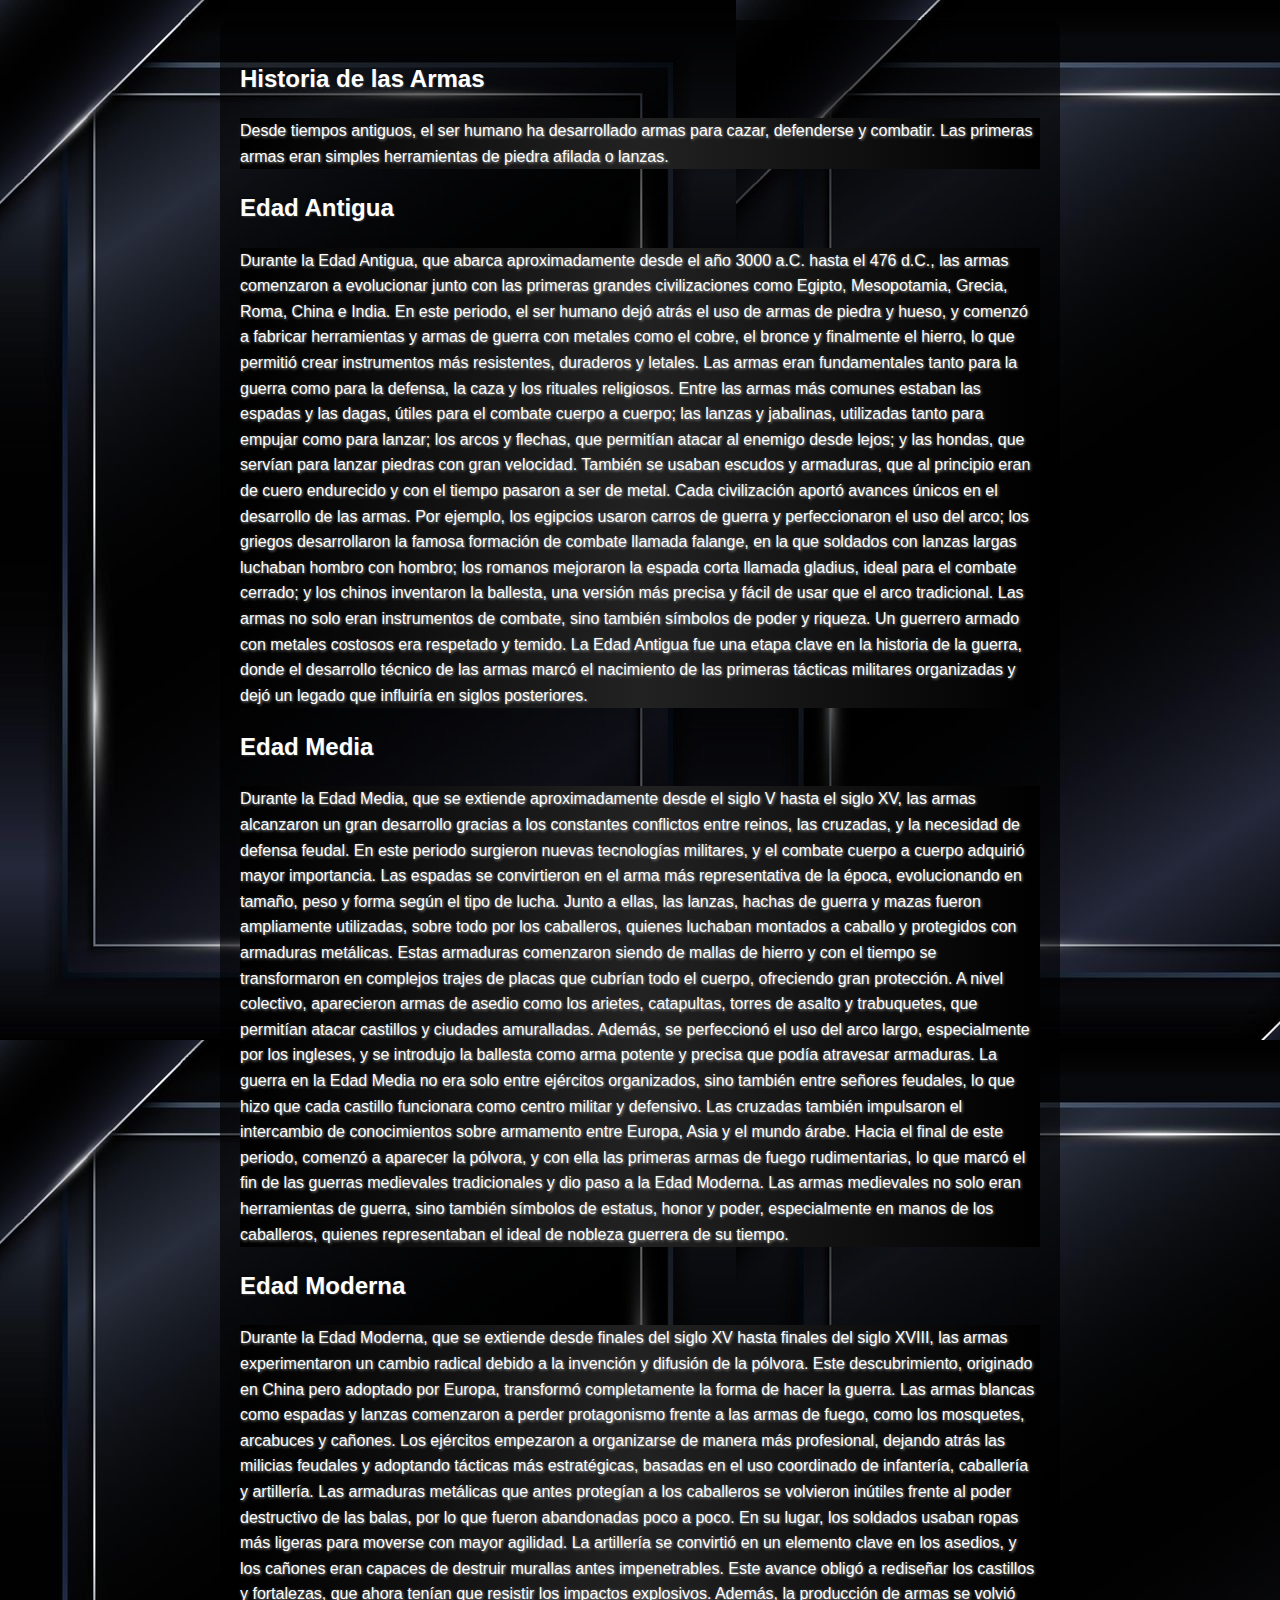
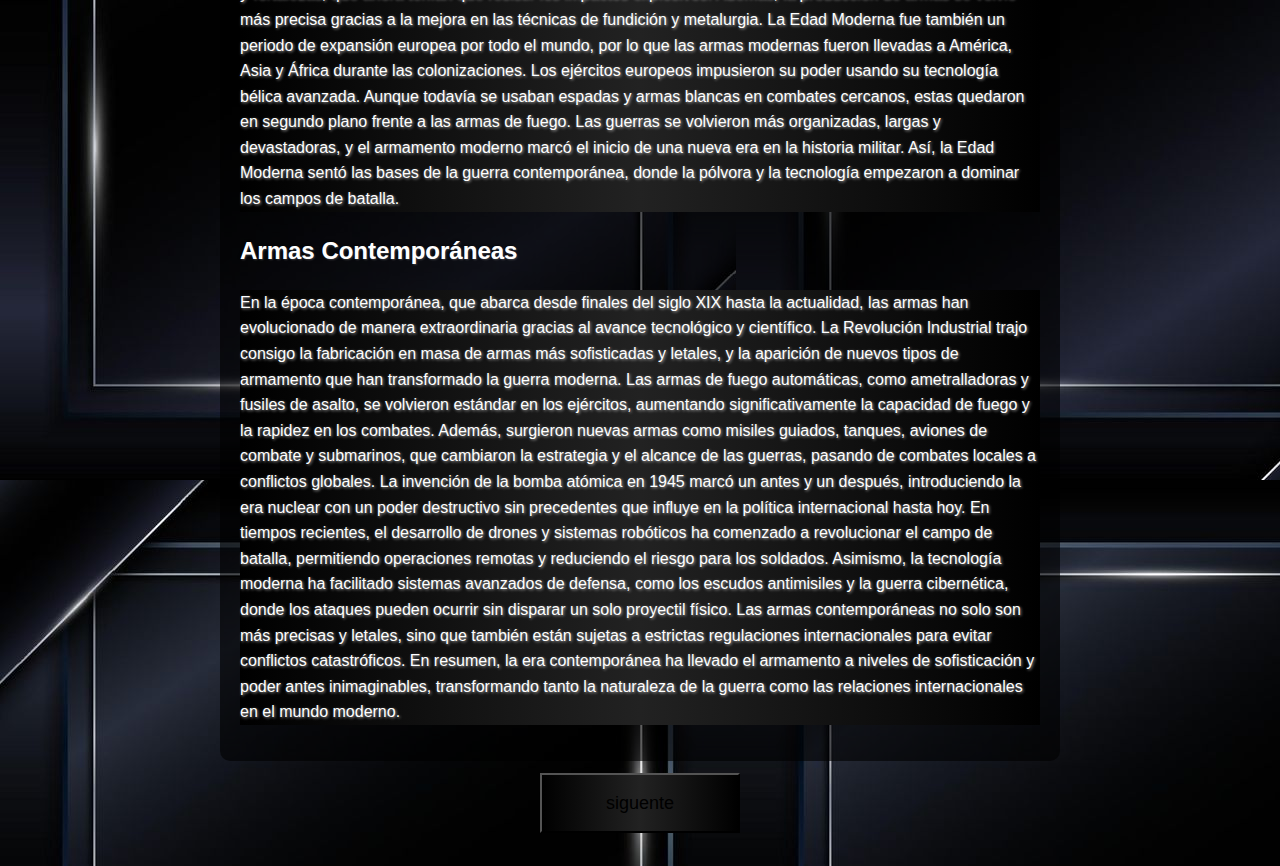
<file: algo.html>
<!DOCTYPE html>
<html lang="es">
<head>
  <meta charset="UTF-8">
  <title>Historia de las Armas</title>
  <link rel="stylesheet" href="algo.css">
</head>
<body>
  <div class="info">
    <h2>Historia de las Armas</h2>
    <p>Desde tiempos antiguos, el ser humano ha desarrollado armas para cazar, defenderse y combatir. Las primeras armas eran simples herramientas de piedra afilada o lanzas.</p>

    <h2>Edad Antigua</h2>
    <p>Durante la Edad Antigua, que abarca aproximadamente desde el año 3000 a.C. hasta el 476 d.C., las armas comenzaron a evolucionar junto con las primeras grandes civilizaciones como Egipto, Mesopotamia, Grecia, Roma, China e India. En este periodo, el ser humano dejó atrás el uso de armas de piedra y hueso, y comenzó a fabricar herramientas y armas de guerra con metales como el cobre, el bronce y finalmente el hierro, lo que permitió crear instrumentos más resistentes, duraderos y letales. Las armas eran fundamentales tanto para la guerra como para la defensa, la caza y los rituales religiosos. Entre las armas más comunes estaban las espadas y las dagas, útiles para el combate cuerpo a cuerpo; las lanzas y jabalinas, utilizadas tanto para empujar como para lanzar; los arcos y flechas, que permitían atacar al enemigo desde lejos; y las hondas, que servían para lanzar piedras con gran velocidad. También se usaban escudos y armaduras, que al principio eran de cuero endurecido y con el tiempo pasaron a ser de metal. Cada civilización aportó avances únicos en el desarrollo de las armas. Por ejemplo, los egipcios usaron carros de guerra y perfeccionaron el uso del arco; los griegos desarrollaron la famosa formación de combate llamada falange, en la que soldados con lanzas largas luchaban hombro con hombro; los romanos mejoraron la espada corta llamada gladius, ideal para el combate cerrado; y los chinos inventaron la ballesta, una versión más precisa y fácil de usar que el arco tradicional. Las armas no solo eran instrumentos de combate, sino también símbolos de poder y riqueza. Un guerrero armado con metales costosos era respetado y temido. La Edad Antigua fue una etapa clave en la historia de la guerra, donde el desarrollo técnico de las armas marcó el nacimiento de las primeras tácticas militares organizadas y dejó un legado que influiría en siglos posteriores.
    </p>

    <h2>Edad Media</h2>
    <p>Durante la Edad Media, que se extiende aproximadamente desde el siglo V hasta el siglo XV, las armas alcanzaron un gran desarrollo gracias a los constantes conflictos entre reinos, las cruzadas, y la necesidad de defensa feudal. En este periodo surgieron nuevas tecnologías militares, y el combate cuerpo a cuerpo adquirió mayor importancia. Las espadas se convirtieron en el arma más representativa de la época, evolucionando en tamaño, peso y forma según el tipo de lucha. Junto a ellas, las lanzas, hachas de guerra y mazas fueron ampliamente utilizadas, sobre todo por los caballeros, quienes luchaban montados a caballo y protegidos con armaduras metálicas. Estas armaduras comenzaron siendo de mallas de hierro y con el tiempo se transformaron en complejos trajes de placas que cubrían todo el cuerpo, ofreciendo gran protección. A nivel colectivo, aparecieron armas de asedio como los arietes, catapultas, torres de asalto y trabuquetes, que permitían atacar castillos y ciudades amuralladas. Además, se perfeccionó el uso del arco largo, especialmente por los ingleses, y se introdujo la ballesta como arma potente y precisa que podía atravesar armaduras. La guerra en la Edad Media no era solo entre ejércitos organizados, sino también entre señores feudales, lo que hizo que cada castillo funcionara como centro militar y defensivo. Las cruzadas también impulsaron el intercambio de conocimientos sobre armamento entre Europa, Asia y el mundo árabe. Hacia el final de este periodo, comenzó a aparecer la pólvora, y con ella las primeras armas de fuego rudimentarias, lo que marcó el fin de las guerras medievales tradicionales y dio paso a la Edad Moderna. Las armas medievales no solo eran herramientas de guerra, sino también símbolos de estatus, honor y poder, especialmente en manos de los caballeros, quienes representaban el ideal de nobleza guerrera de su tiempo.</p>

    <h2>Edad Moderna</h2>
    <p>Durante la Edad Moderna, que se extiende desde finales del siglo XV hasta finales del siglo XVIII, las armas experimentaron un cambio radical debido a la invención y difusión de la pólvora. Este descubrimiento, originado en China pero adoptado por Europa, transformó completamente la forma de hacer la guerra. Las armas blancas como espadas y lanzas comenzaron a perder protagonismo frente a las armas de fuego, como los mosquetes, arcabuces y cañones. Los ejércitos empezaron a organizarse de manera más profesional, dejando atrás las milicias feudales y adoptando tácticas más estratégicas, basadas en el uso coordinado de infantería, caballería y artillería. Las armaduras metálicas que antes protegían a los caballeros se volvieron inútiles frente al poder destructivo de las balas, por lo que fueron abandonadas poco a poco. En su lugar, los soldados usaban ropas más ligeras para moverse con mayor agilidad. La artillería se convirtió en un elemento clave en los asedios, y los cañones eran capaces de destruir murallas antes impenetrables. Este avance obligó a rediseñar los castillos y fortalezas, que ahora tenían que resistir los impactos explosivos. Además, la producción de armas se volvió más precisa gracias a la mejora en las técnicas de fundición y metalurgia. La Edad Moderna fue también un periodo de expansión europea por todo el mundo, por lo que las armas modernas fueron llevadas a América, Asia y África durante las colonizaciones. Los ejércitos europeos impusieron su poder usando su tecnología bélica avanzada. Aunque todavía se usaban espadas y armas blancas en combates cercanos, estas quedaron en segundo plano frente a las armas de fuego. Las guerras se volvieron más organizadas, largas y devastadoras, y el armamento moderno marcó el inicio de una nueva era en la historia militar. Así, la Edad Moderna sentó las bases de la guerra contemporánea, donde la pólvora y la tecnología empezaron a dominar los campos de batalla.</p>

    <h2>Armas Contemporáneas</h2>
    <p>En la época contemporánea, que abarca desde finales del siglo XIX hasta la actualidad, las armas han evolucionado de manera extraordinaria gracias al avance tecnológico y científico. La Revolución Industrial trajo consigo la fabricación en masa de armas más sofisticadas y letales, y la aparición de nuevos tipos de armamento que han transformado la guerra moderna. Las armas de fuego automáticas, como ametralladoras y fusiles de asalto, se volvieron estándar en los ejércitos, aumentando significativamente la capacidad de fuego y la rapidez en los combates. Además, surgieron nuevas armas como misiles guiados, tanques, aviones de combate y submarinos, que cambiaron la estrategia y el alcance de las guerras, pasando de combates locales a conflictos globales. La invención de la bomba atómica en 1945 marcó un antes y un después, introduciendo la era nuclear con un poder destructivo sin precedentes que influye en la política internacional hasta hoy. En tiempos recientes, el desarrollo de drones y sistemas robóticos ha comenzado a revolucionar el campo de batalla, permitiendo operaciones remotas y reduciendo el riesgo para los soldados. Asimismo, la tecnología moderna ha facilitado sistemas avanzados de defensa, como los escudos antimisiles y la guerra cibernética, donde los ataques pueden ocurrir sin disparar un solo proyectil físico. Las armas contemporáneas no solo son más precisas y letales, sino que también están sujetas a estrictas regulaciones internacionales para evitar conflictos catastróficos. En resumen, la era contemporánea ha llevado el armamento a niveles de sofisticación y poder antes inimaginables, transformando tanto la naturaleza de la guerra como las relaciones internacionales en el mundo moderno.</p>
  </div>
  <div class="rey"><a href="info2.html" ><button>siguente</button></a></div>
</body>
</html>
</file>
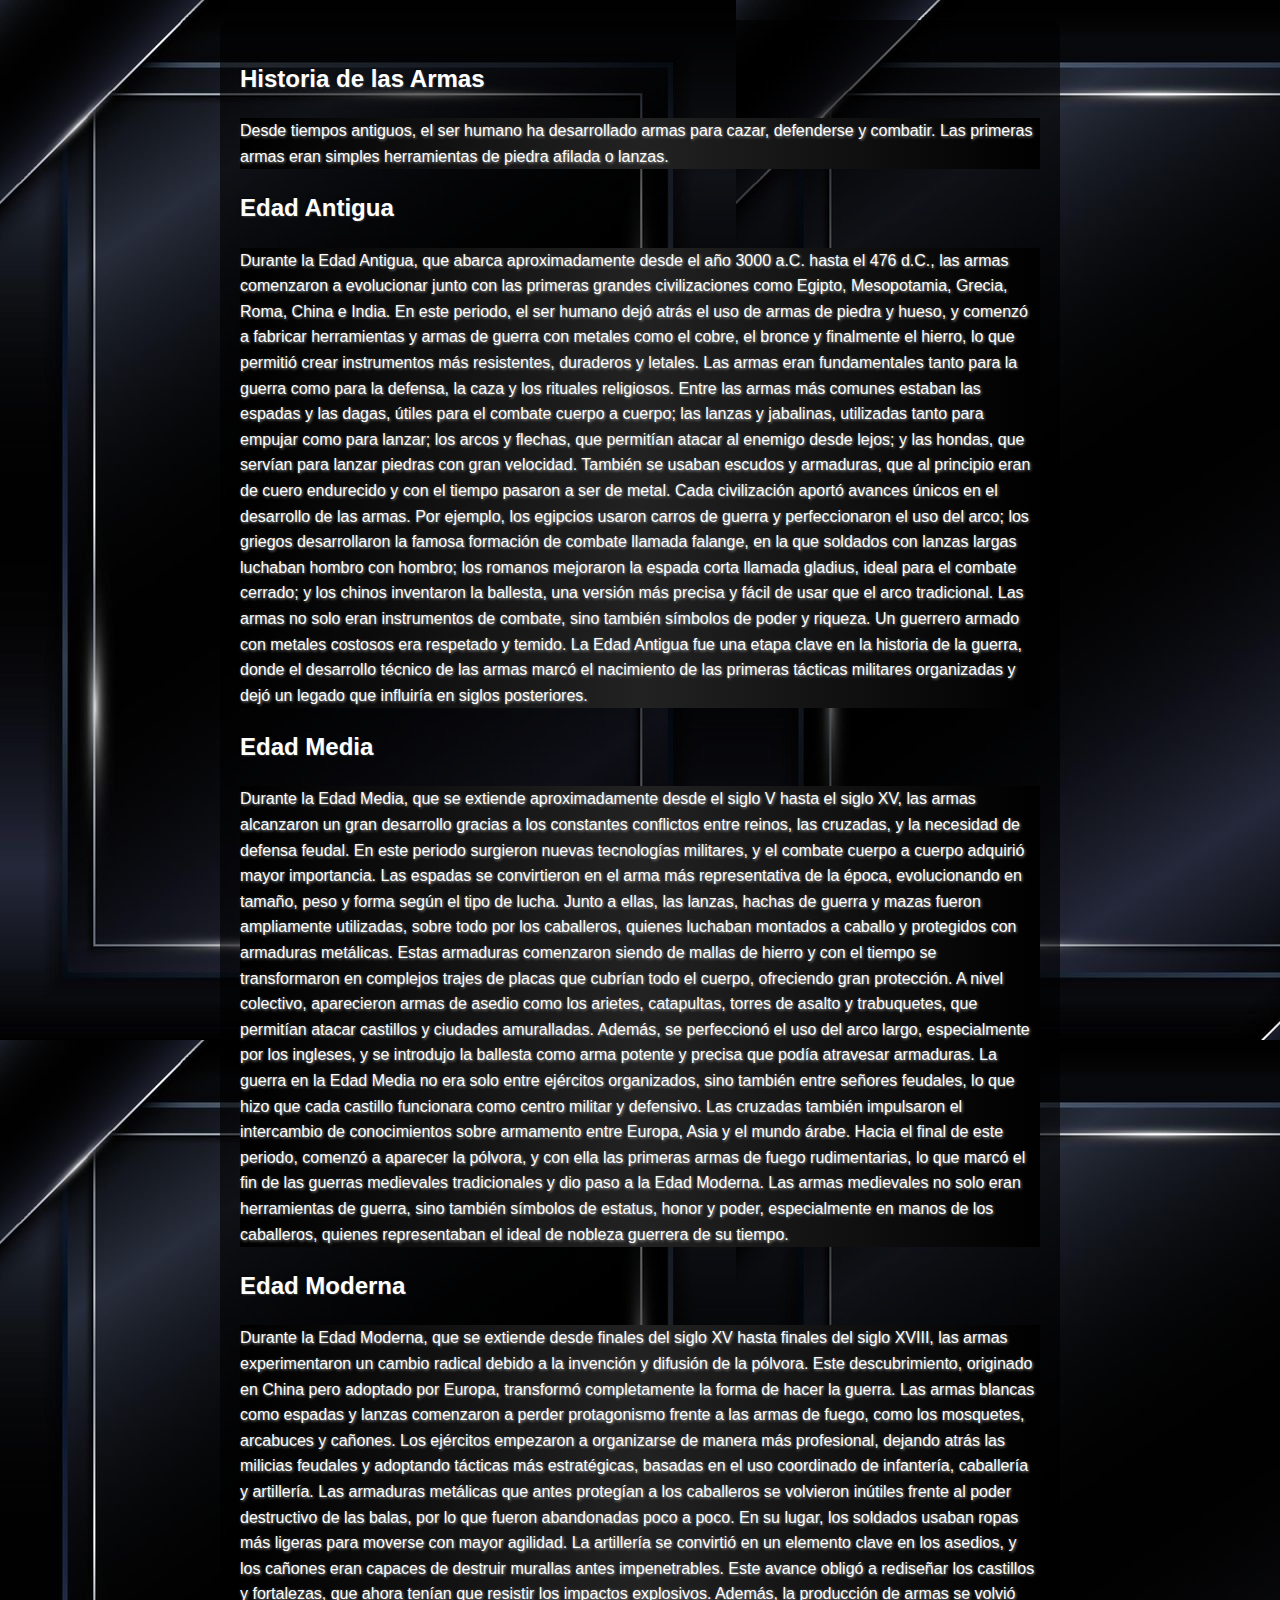
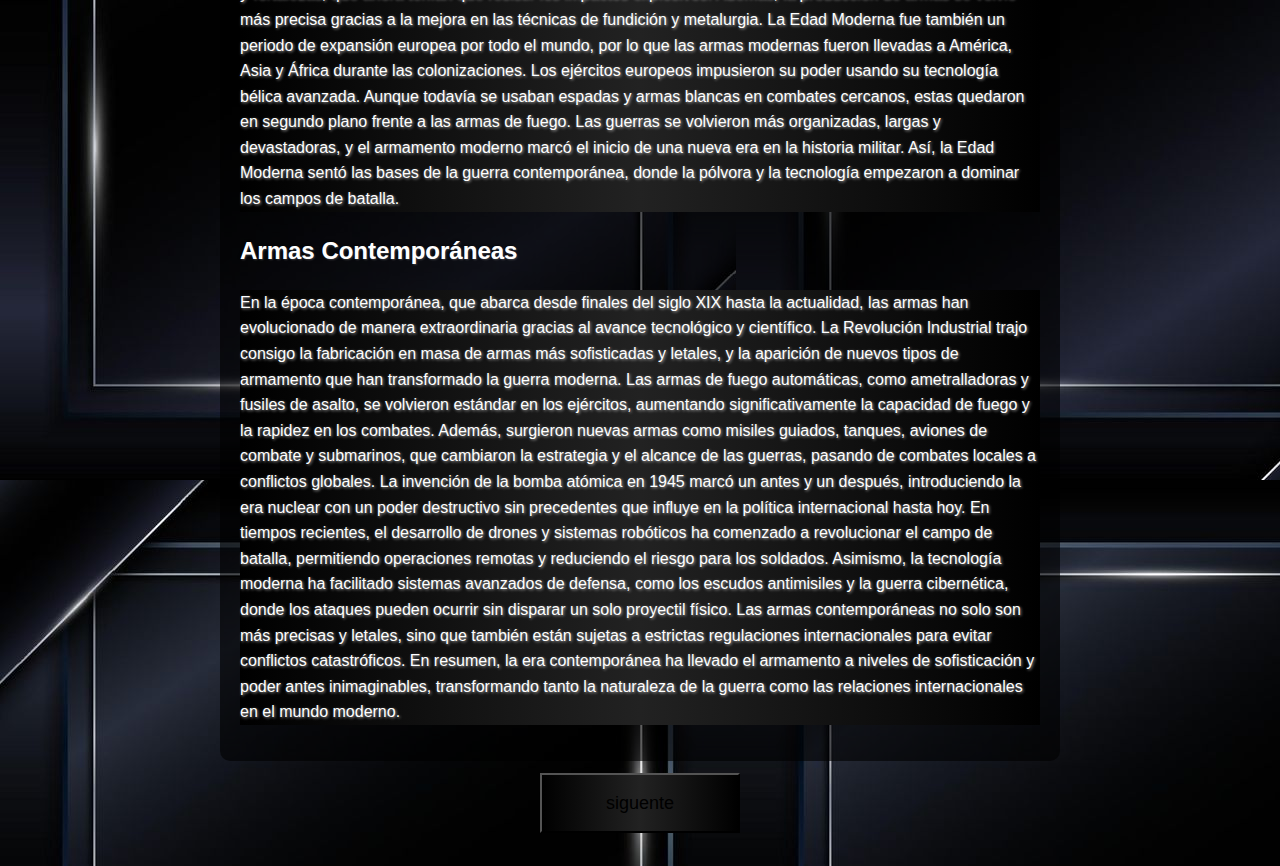
<file: info.html>
<!DOCTYPE html>
<html lang="es">
<head>
  <meta charset="UTF-8">
  <title>Historia de las Armas</title>
  <link rel="stylesheet" href="info.css">
</head>
<body>
  <div class="info">
    <h2>Historia de las Armas</h2>
    <p>Desde tiempos antiguos, el ser humano ha desarrollado armas para cazar, defenderse y combatir. Las primeras armas eran simples herramientas de piedra afilada o lanzas.</p>

    <h2>Edad Antigua</h2>
    <p>Durante la Edad Antigua, que abarca aproximadamente desde el año 3000 a.C. hasta el 476 d.C., las armas comenzaron a evolucionar junto con las primeras grandes civilizaciones como Egipto, Mesopotamia, Grecia, Roma, China e India. En este periodo, el ser humano dejó atrás el uso de armas de piedra y hueso, y comenzó a fabricar herramientas y armas de guerra con metales como el cobre, el bronce y finalmente el hierro, lo que permitió crear instrumentos más resistentes, duraderos y letales. Las armas eran fundamentales tanto para la guerra como para la defensa, la caza y los rituales religiosos. Entre las armas más comunes estaban las espadas y las dagas, útiles para el combate cuerpo a cuerpo; las lanzas y jabalinas, utilizadas tanto para empujar como para lanzar; los arcos y flechas, que permitían atacar al enemigo desde lejos; y las hondas, que servían para lanzar piedras con gran velocidad. También se usaban escudos y armaduras, que al principio eran de cuero endurecido y con el tiempo pasaron a ser de metal. Cada civilización aportó avances únicos en el desarrollo de las armas. Por ejemplo, los egipcios usaron carros de guerra y perfeccionaron el uso del arco; los griegos desarrollaron la famosa formación de combate llamada falange, en la que soldados con lanzas largas luchaban hombro con hombro; los romanos mejoraron la espada corta llamada gladius, ideal para el combate cerrado; y los chinos inventaron la ballesta, una versión más precisa y fácil de usar que el arco tradicional. Las armas no solo eran instrumentos de combate, sino también símbolos de poder y riqueza. Un guerrero armado con metales costosos era respetado y temido. La Edad Antigua fue una etapa clave en la historia de la guerra, donde el desarrollo técnico de las armas marcó el nacimiento de las primeras tácticas militares organizadas y dejó un legado que influiría en siglos posteriores.
    </p>

    <h2>Edad Media</h2>
    <p>Durante la Edad Media, que se extiende aproximadamente desde el siglo V hasta el siglo XV, las armas alcanzaron un gran desarrollo gracias a los constantes conflictos entre reinos, las cruzadas, y la necesidad de defensa feudal. En este periodo surgieron nuevas tecnologías militares, y el combate cuerpo a cuerpo adquirió mayor importancia. Las espadas se convirtieron en el arma más representativa de la época, evolucionando en tamaño, peso y forma según el tipo de lucha. Junto a ellas, las lanzas, hachas de guerra y mazas fueron ampliamente utilizadas, sobre todo por los caballeros, quienes luchaban montados a caballo y protegidos con armaduras metálicas. Estas armaduras comenzaron siendo de mallas de hierro y con el tiempo se transformaron en complejos trajes de placas que cubrían todo el cuerpo, ofreciendo gran protección. A nivel colectivo, aparecieron armas de asedio como los arietes, catapultas, torres de asalto y trabuquetes, que permitían atacar castillos y ciudades amuralladas. Además, se perfeccionó el uso del arco largo, especialmente por los ingleses, y se introdujo la ballesta como arma potente y precisa que podía atravesar armaduras. La guerra en la Edad Media no era solo entre ejércitos organizados, sino también entre señores feudales, lo que hizo que cada castillo funcionara como centro militar y defensivo. Las cruzadas también impulsaron el intercambio de conocimientos sobre armamento entre Europa, Asia y el mundo árabe. Hacia el final de este periodo, comenzó a aparecer la pólvora, y con ella las primeras armas de fuego rudimentarias, lo que marcó el fin de las guerras medievales tradicionales y dio paso a la Edad Moderna. Las armas medievales no solo eran herramientas de guerra, sino también símbolos de estatus, honor y poder, especialmente en manos de los caballeros, quienes representaban el ideal de nobleza guerrera de su tiempo.</p>

    <h2>Edad Moderna</h2>
    <p>Durante la Edad Moderna, que se extiende desde finales del siglo XV hasta finales del siglo XVIII, las armas experimentaron un cambio radical debido a la invención y difusión de la pólvora. Este descubrimiento, originado en China pero adoptado por Europa, transformó completamente la forma de hacer la guerra. Las armas blancas como espadas y lanzas comenzaron a perder protagonismo frente a las armas de fuego, como los mosquetes, arcabuces y cañones. Los ejércitos empezaron a organizarse de manera más profesional, dejando atrás las milicias feudales y adoptando tácticas más estratégicas, basadas en el uso coordinado de infantería, caballería y artillería. Las armaduras metálicas que antes protegían a los caballeros se volvieron inútiles frente al poder destructivo de las balas, por lo que fueron abandonadas poco a poco. En su lugar, los soldados usaban ropas más ligeras para moverse con mayor agilidad. La artillería se convirtió en un elemento clave en los asedios, y los cañones eran capaces de destruir murallas antes impenetrables. Este avance obligó a rediseñar los castillos y fortalezas, que ahora tenían que resistir los impactos explosivos. Además, la producción de armas se volvió más precisa gracias a la mejora en las técnicas de fundición y metalurgia. La Edad Moderna fue también un periodo de expansión europea por todo el mundo, por lo que las armas modernas fueron llevadas a América, Asia y África durante las colonizaciones. Los ejércitos europeos impusieron su poder usando su tecnología bélica avanzada. Aunque todavía se usaban espadas y armas blancas en combates cercanos, estas quedaron en segundo plano frente a las armas de fuego. Las guerras se volvieron más organizadas, largas y devastadoras, y el armamento moderno marcó el inicio de una nueva era en la historia militar. Así, la Edad Moderna sentó las bases de la guerra contemporánea, donde la pólvora y la tecnología empezaron a dominar los campos de batalla.</p>

    <h2>Armas Contemporáneas</h2>
    <p>En la época contemporánea, que abarca desde finales del siglo XIX hasta la actualidad, las armas han evolucionado de manera extraordinaria gracias al avance tecnológico y científico. La Revolución Industrial trajo consigo la fabricación en masa de armas más sofisticadas y letales, y la aparición de nuevos tipos de armamento que han transformado la guerra moderna. Las armas de fuego automáticas, como ametralladoras y fusiles de asalto, se volvieron estándar en los ejércitos, aumentando significativamente la capacidad de fuego y la rapidez en los combates. Además, surgieron nuevas armas como misiles guiados, tanques, aviones de combate y submarinos, que cambiaron la estrategia y el alcance de las guerras, pasando de combates locales a conflictos globales. La invención de la bomba atómica en 1945 marcó un antes y un después, introduciendo la era nuclear con un poder destructivo sin precedentes que influye en la política internacional hasta hoy. En tiempos recientes, el desarrollo de drones y sistemas robóticos ha comenzado a revolucionar el campo de batalla, permitiendo operaciones remotas y reduciendo el riesgo para los soldados. Asimismo, la tecnología moderna ha facilitado sistemas avanzados de defensa, como los escudos antimisiles y la guerra cibernética, donde los ataques pueden ocurrir sin disparar un solo proyectil físico. Las armas contemporáneas no solo son más precisas y letales, sino que también están sujetas a estrictas regulaciones internacionales para evitar conflictos catastróficos. En resumen, la era contemporánea ha llevado el armamento a niveles de sofisticación y poder antes inimaginables, transformando tanto la naturaleza de la guerra como las relaciones internacionales en el mundo moderno.</p>
  </div>
  <div class="rey"><a href="info2.html" ><button>siguente</button></a></div>
</body>
</html>
</file>
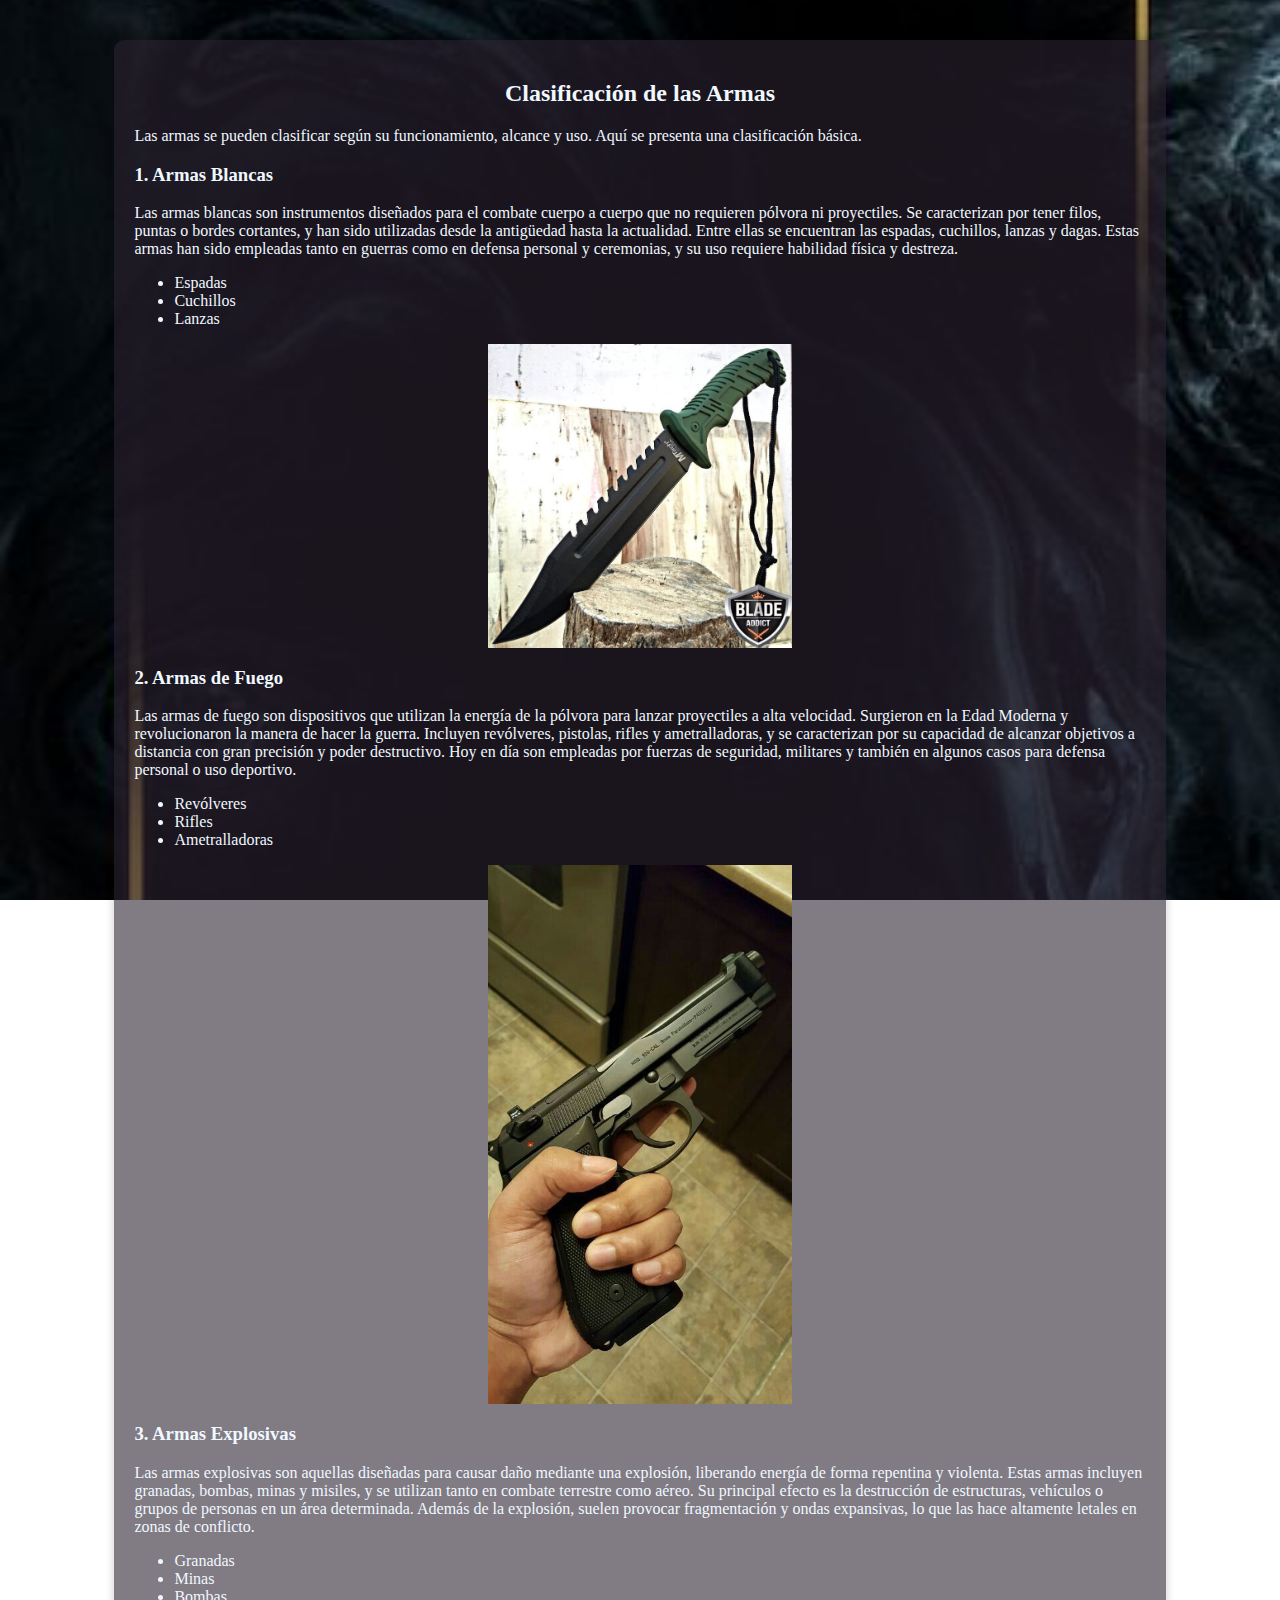
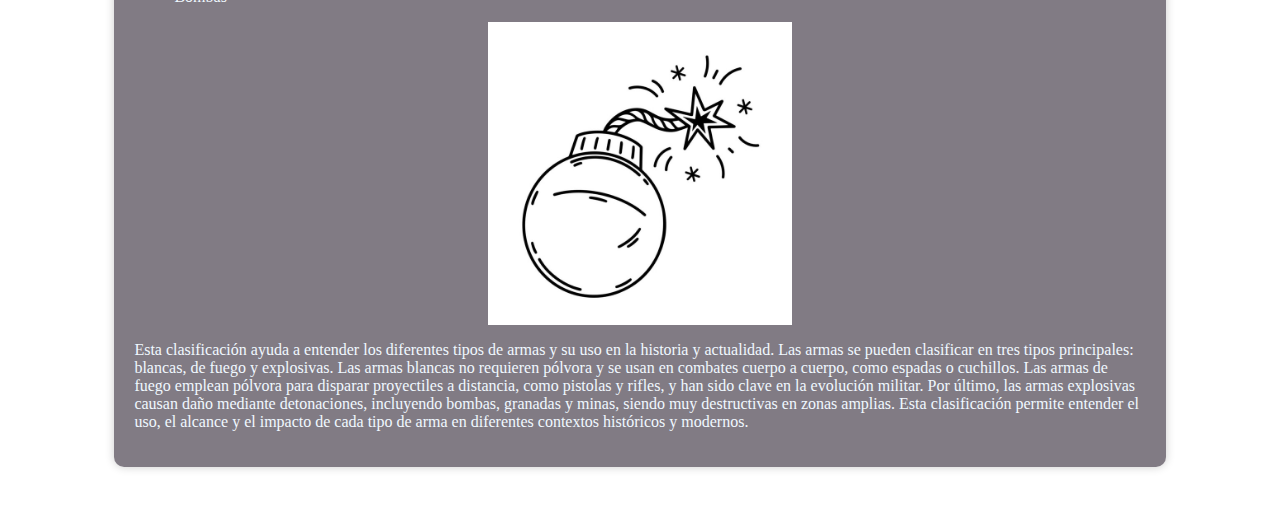
<file: info2.html>
<!DOCTYPE html>
<html lang="es">
<head>
  <meta charset="UTF-8">
  <title>Clasificación de las Armas</title>
  <link rel="stylesheet" href="info2.css">
</head>
<body>

  <div class="contenedor">
    <h2>Clasificación de las Armas</h2>

    <p>Las armas se pueden clasificar según su funcionamiento, alcance y uso. Aquí se presenta una clasificación básica.</p>

    <h3>1. Armas Blancas</h3>
    <p>Las armas blancas son instrumentos diseñados para el combate cuerpo a cuerpo que no requieren pólvora ni proyectiles. Se caracterizan por tener filos, puntas o bordes cortantes, y han sido utilizadas desde la antigüedad hasta la actualidad. Entre ellas se encuentran las espadas, cuchillos, lanzas y dagas. Estas armas han sido empleadas tanto en guerras como en defensa personal y ceremonias, y su uso requiere habilidad física y destreza.</p>
    <ul>
      <li>Espadas</li>
      <li>Cuchillos</li>
      <li>Lanzas</li>
    </ul>
    <img src="imagenes/bla.jpg" alt="Espada antigua">

    <h3>2. Armas de Fuego</h3>
    <p>Las armas de fuego son dispositivos que utilizan la energía de la pólvora para lanzar proyectiles a alta velocidad. Surgieron en la Edad Moderna y revolucionaron la manera de hacer la guerra. Incluyen revólveres, pistolas, rifles y ametralladoras, y se caracterizan por su capacidad de alcanzar objetivos a distancia con gran precisión y poder destructivo. Hoy en día son empleadas por fuerzas de seguridad, militares y también en algunos casos para defensa personal o uso deportivo.

    </p>
    <ul>
      <li>Revólveres</li>
      <li>Rifles</li>
      <li>Ametralladoras</li>
    </ul>
    <img src="imagenes/bcc5d25d-8485-4cb7-b99e-16a315ef212f.jpg" alt="Rifle M16">

    <h3>3. Armas Explosivas</h3>
    <p>Las armas explosivas son aquellas diseñadas para causar daño mediante una explosión, liberando energía de forma repentina y violenta. Estas armas incluyen granadas, bombas, minas y misiles, y se utilizan tanto en combate terrestre como aéreo. Su principal efecto es la destrucción de estructuras, vehículos o grupos de personas en un área determinada. Además de la explosión, suelen provocar fragmentación y ondas expansivas, lo que las hace altamente letales en zonas de conflicto.</p>
    <ul>
      <li>Granadas</li>
      <li>Minas</li>
      <li>Bombas</li>
    </ul>
    <img src="imagenes/exp.jpg" alt="Granada M67">

    <p>Esta clasificación ayuda a entender los diferentes tipos de armas y su uso en la historia y actualidad.
        Las armas se pueden clasificar en tres tipos principales: blancas, de fuego y explosivas. Las armas blancas no requieren pólvora y se usan en combates cuerpo a cuerpo, como espadas o cuchillos. Las armas de fuego emplean pólvora para disparar proyectiles a distancia, como pistolas y rifles, y han sido clave en la evolución militar. Por último, las armas explosivas causan daño mediante detonaciones, incluyendo bombas, granadas y minas, siendo muy destructivas en zonas amplias. Esta clasificación permite entender el uso, el alcance y el impacto de cada tipo de arma en diferentes contextos históricos y modernos.
    </p>
  </div>

</body>
</html>
</file>
<file: algo.css>
body {
    background-image:url(imagenes/fondo.jpg); 
    font-family: Arial, sans-serif;
    margin: 0;
    padding: 20px;
  }
  
  .info {
    background-color: rgba(0, 0, 0, 0.6); 
    color: white;
    padding: 20px;
    border-radius: 10px;
    max-width: 800px;
    margin: auto;
  }
  
  h2 {
    background: linear-gradient(90deg, #000000, #555555, #ffffff, #999999, #000000);
  background-clip: text;
  
  text-shadow: 1px 1px 2px rgba(255, 255, 255, 0.2), -1px -1px 2px rgba(0, 0, 0, 0.5);
  line-height: 1.6;
}
  
  
  p {
    line-height: 1.6;
    background: linear-gradient(90deg, #000, #222, #000);

text-shadow: 1px 1px 3px rgba(255, 255, 255, 0.6);
line-height: 1.6;
}
.rey{
    text-align: center;
   
}
.rey>a>button{
    margin: 1%;
    padding: 15px 40px;  
    font-size: 18px;     
    width: 200px;        
    height: 60px;        
    background: linear-gradient(90deg, #000, #222, #000);
    background-color: rgba(34, 34, 34, 0.7); 
}
button:hover{
    border-color: #0c884e;
    box-shadow: 0 0 10px 2px #7ab4b4;
    outline: none;
    }
</file>
<file: info.css>
body {
    background-image:url(imagenes/fondo.jpg); 
    font-family: Arial, sans-serif;
    margin: 0;
    padding: 20px;
  }
  
  .info {
    background-color: rgba(0, 0, 0, 0.6); 
    color: white;
    padding: 20px;
    border-radius: 10px;
    max-width: 800px;
    margin: auto;
  }
  
  h2 {
    background: linear-gradient(90deg, #000000, #555555, #ffffff, #999999, #000000);
  background-clip: text;
  
  text-shadow: 1px 1px 2px rgba(255, 255, 255, 0.2), -1px -1px 2px rgba(0, 0, 0, 0.5);
  line-height: 1.6;
}
  
  
  p {
    line-height: 1.6;
    background: linear-gradient(90deg, #000, #222, #000);

text-shadow: 1px 1px 3px rgba(255, 255, 255, 0.6);
line-height: 1.6;
}
.rey{
    text-align: center;
   
}
.rey>a>button{
    margin: 1%;
    padding: 15px 40px;  
    font-size: 18px;     
    width: 200px;        
    height: 60px;        
    background: linear-gradient(90deg, #000, #222, #000);
    background-color: rgba(34, 34, 34, 0.7); 
}
button:hover{
    border-color: #0c884e;
    box-shadow: 0 0 10px 2px #7ab4b4;
    outline: none;
    }
</file>
<file: info2.css>
body {
    background-image: url(imagenes/fondo2.jpg);
    background-position:center center ;
    background-repeat:no-repead;
    background-size: cover;
    background-attachment: fixed;  
    }

  .contenedor {
    background-color: rgba(43, 33, 48, 0.596);
    padding: 20px;
    margin: 40px auto;
    width: 80%;
    border-radius: 10px;
    box-shadow: 0 0 10px rgba(0,0,0,0.2);
  }
  
  h2 {
    text-align: center;
    color: aliceblue;
  }
  
  img {
    max-width: 30%;
    height: auto;
    display: block;
    margin: 10px auto;
  }
  p{
    color: aliceblue;
  }
  h3,li,ul,ol{
    color: aliceblue;
  }
</file>
